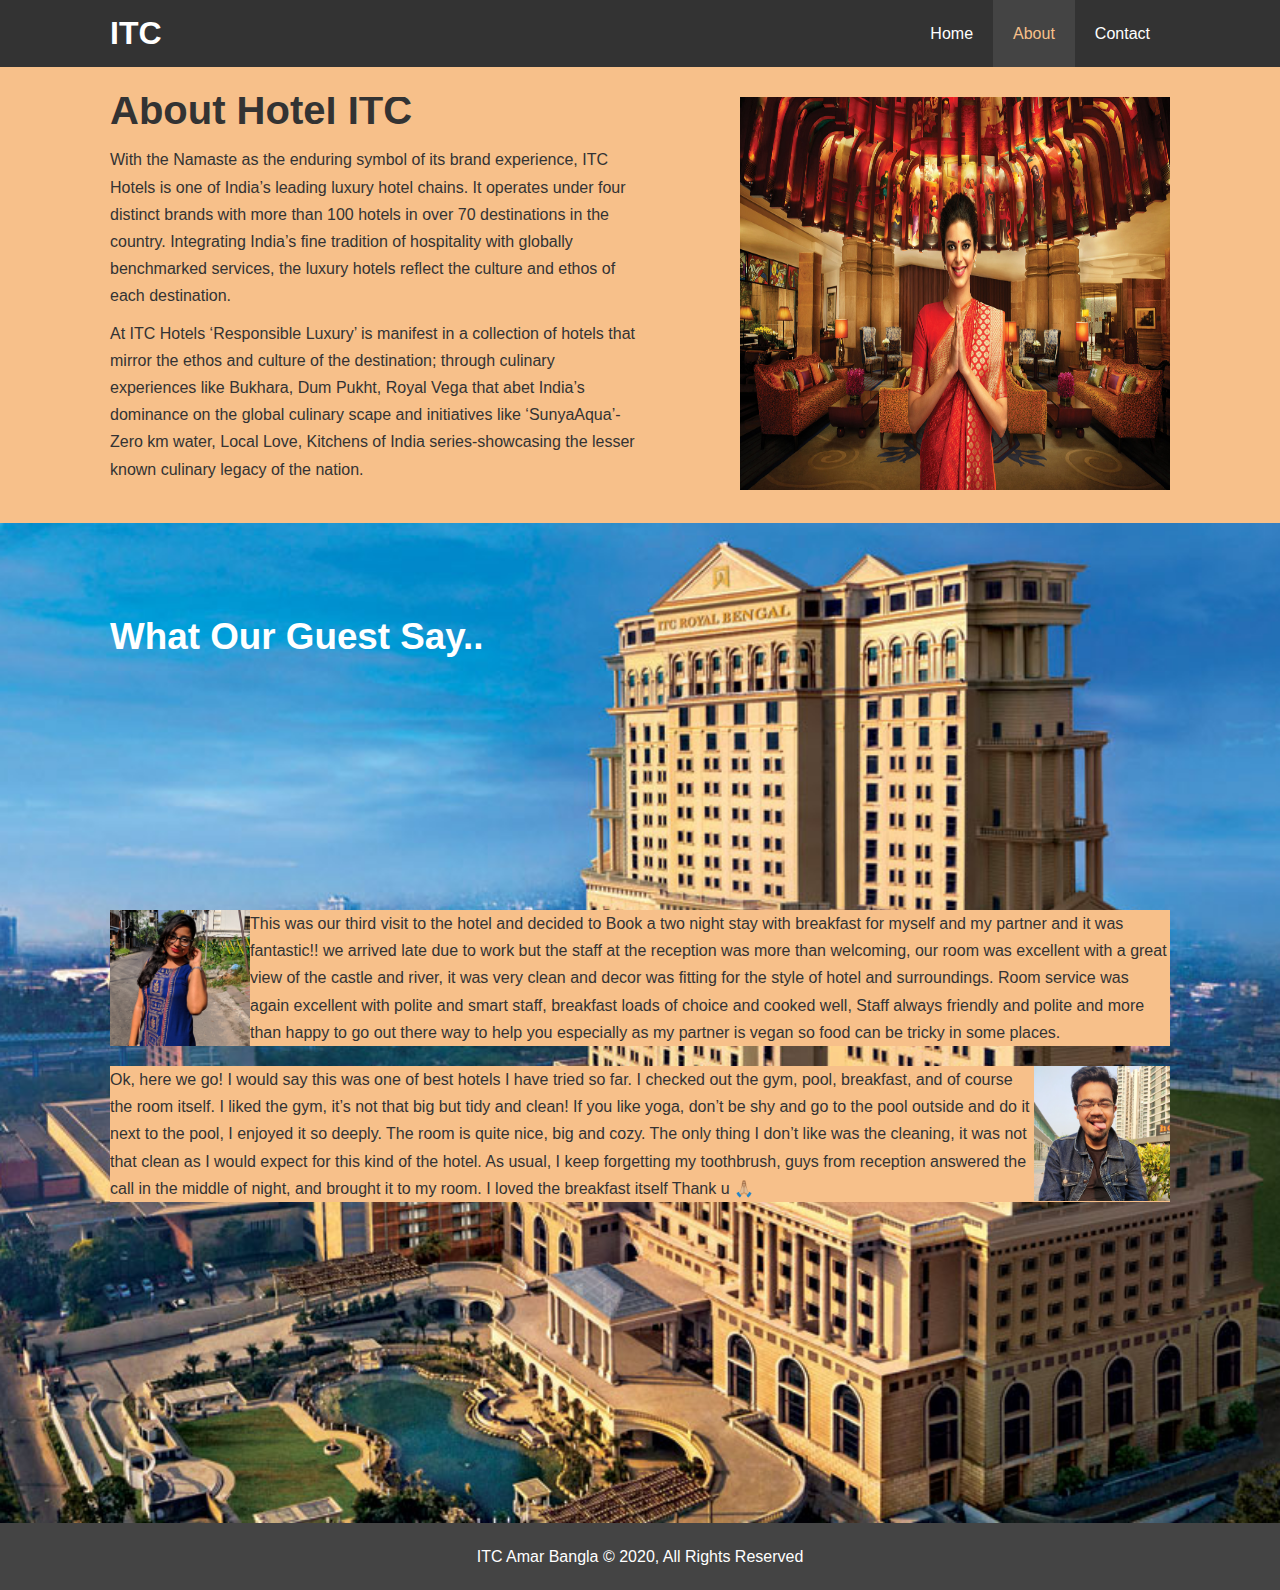
<file: about.html>
<!DOCTYPE html>
<html lang="en">
  <head>
    <meta charset="UTF-8" />
    <meta name="viewport" content="width=device-width, initial-scale=1.0" />
    <meta
      name="description"
      content="Welcome to the most extraordinary hotel in Massachusetts"
    />
    <meta name="keywords" content="hotel,boston hotel,new england hotel" />
    <title>Hotel ITC | About</title>

    <link rel="stylesheet" href="css/style.css" />
  </head>
  <body>
    <header>
      <nav id="navbar">
        <div class="container">
          <h1 class="logo">
            <a href="index.html">ITC </a>
          </h1>
          <ul>
            <li><a href="index.html">Home</a></li>
            <li><a class="current" href="about.html">About</a></li>
            <li><a href="contact.html">Contact</a></li>
          </ul>
        </div>
      </nav>
    </header>

    <section id="about-info" class="bg-light py-3">
      <div class="container">
        <div class="info-left">
          <h1 class="l-heading">About Hotel ITC</h1>
          <p>
            With the Namaste as the enduring symbol of its brand experience, ITC
            Hotels is one of India’s leading luxury hotel chains. It operates
            under four distinct brands with more than 100 hotels in over 70
            destinations in the country. Integrating India’s fine tradition of
            hospitality with globally benchmarked services, the luxury hotels
            reflect the culture and ethos of each destination.
          </p>
          <p>
            At ITC Hotels ‘Responsible Luxury’ is manifest in a collection of
            hotels that mirror the ethos and culture of the destination; through
            culinary experiences like Bukhara, Dum Pukht, Royal Vega that abet
            India’s dominance on the global culinary scape and initiatives like
            ‘SunyaAqua’-Zero km water, Local Love, Kitchens of India
            series-showcasing the lesser known culinary legacy of the nation.
          </p>
        </div>
        <div class="info-right">
          <img src="./img/ITC-Native-story-feature-image.jpg" alt="hotel" />
        </div>
      </div>
    </section>
    <div class="clr"></div>

    <section id="testimonials" class="py-3">
      <div class="container">
        <h2 class="l-heading">What Our Guest Say..</h2>
        <div class="testimoninal bg-light">
          <img
            src="./img/00000PORTRAIT_00000_BURST20181016135649503.jpg"
            width="140"
            style="float: left"
            alt="Ishita"
          />
          <p>
            This was our third visit to the hotel and decided to Book a two
            night stay with breakfast for myself and my partner and it was
            fantastic!! we arrived late due to work but the staff at the
            reception was more than welcoming, our room was excellent with a
            great view of the castle and river, it was very clean and decor was
            fitting for the style of hotel and surroundings. Room service was
            again excellent with polite and smart staff, breakfast loads of
            choice and cooked well, Staff always friendly and polite and more
            than happy to go out there way to help you especially as my partner
            is vegan so food can be tricky in some places.
          </p>
        </div>
        <div class="clr"></div>

        <div class="testimoninal bg-light">
          <img
            src="./img/IMG_20200107_152740.jpg"
            width="136"
            style="float: right"
          />
          <p>
            Ok, here we go! I would say this was one of best hotels I have tried
            so far. I checked out the gym, pool, breakfast, and of course the
            room itself. I liked the gym, it’s not that big but tidy and clean!
            If you like yoga, don’t be shy and go to the pool outside and do it
            next to the pool, I enjoyed it so deeply. The room is quite nice,
            big and cozy. The only thing I don’t like was the cleaning, it was
            not that clean as I would expect for this kind of the hotel. As
            usual, I keep forgetting my toothbrush, guys from reception answered
            the call in the middle of night, and brought it to my room. I loved
            the breakfast itself Thank u 🙏🏼
          </p>
        </div>
      </div>
    </section>
    <footer id="main-footer">
      <p>ITC Amar Bangla &copy; 2020, All Rights Reserved</p>
    </footer>
  </body>
</html>
</file>
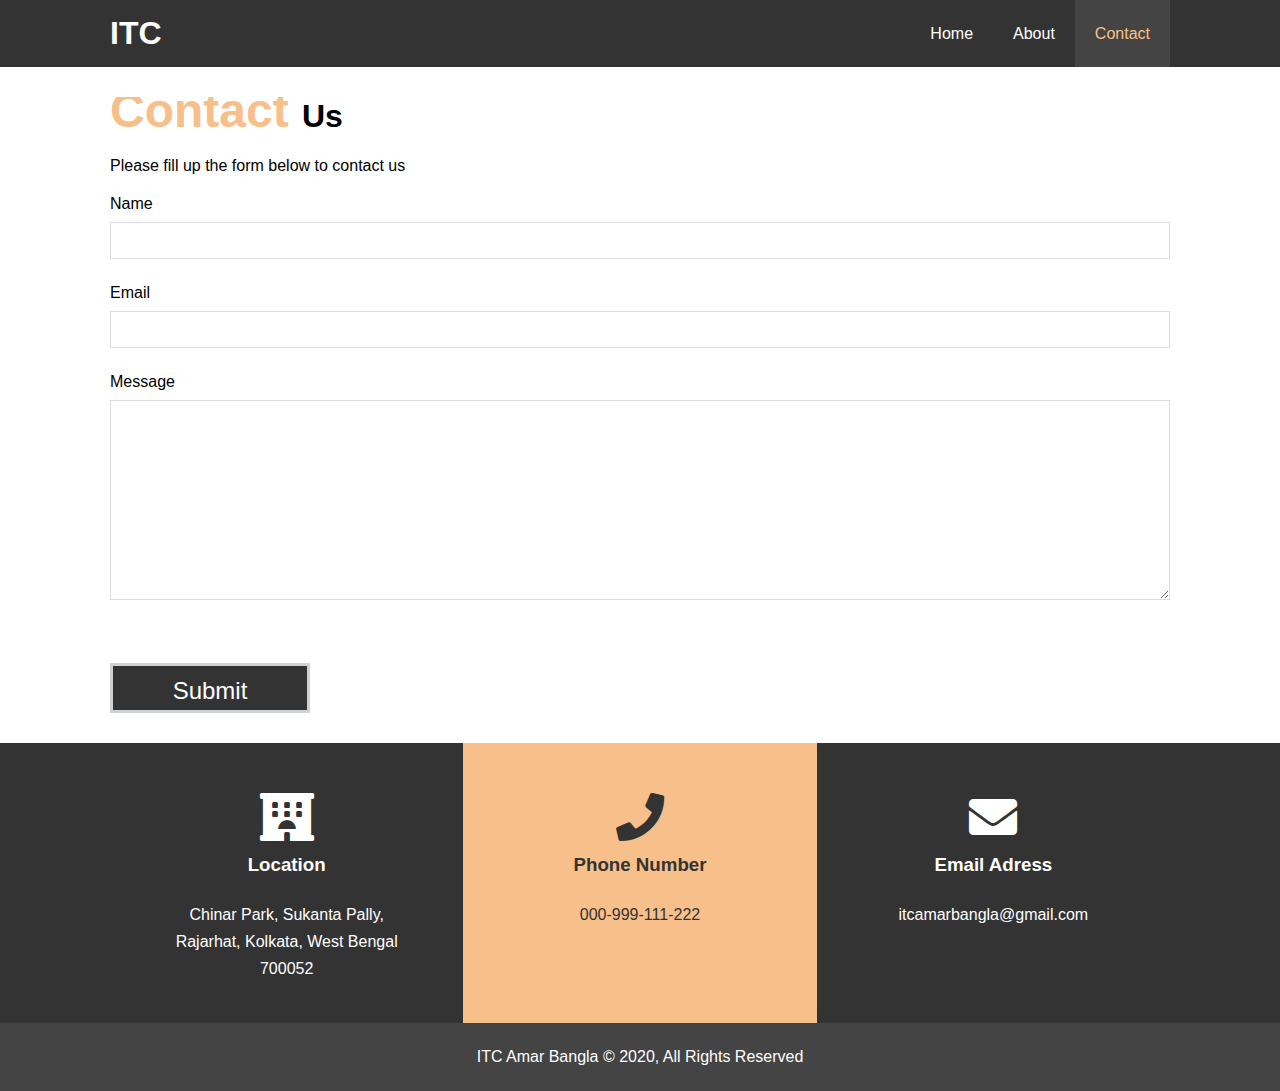
<file: contact.html>
<!DOCTYPE html>
<html lang="en">
  <head>
    <meta charset="UTF-8" />
    <meta name="viewport" content="width=device-width, initial-scale=1.0" />
    <meta
      name="description"
      content="Welcome to the most extraordinary hotel in Massachusetts"
    />
    <meta name="keywords" content="hotel,boston hotel,new england hotel" />
    <title>Hotel ITC | Contact</title>
    <link rel="stylesheet" href="css/all.css" />
    <link rel="stylesheet" href="css/style.css" />
  </head>
  <body>
    <header>
      <nav id="navbar">
        <div class="container">
          <h1 class="logo">
            <a href="index.html">ITC </a>
          </h1>
          <ul>
            <li><a href="index.html">Home</a></li>
            <li><a href="about.html">About</a></li>
            <li><a class="current" href="contact.html">Contact</a></li>
          </ul>
        </div>
      </nav>
    </header>
    <section id="contact-form" class="py-3">
      <div class="container">
        <h1><span class="text-primary">Contact </span> Us</h1>

        <p>Please fill up the form below to contact us</p>
        <form action="process.php">
          <div class="form-group">
            <label for="name">Name</label>
            <input type="text" name="name" id="name" />
          </div>
          <div class="form-group">
            <label for="Email">Email</label>
            <input type="email" name="email" id="email" />
          </div>
          <div class="form-group">
            <label for="Message">Message</label>
            <textarea name="message" name="message" id="message"></textarea>
          </div>
          <button type="submit" class="btn bg-dark">Submit</button>
        </form>
      </div>
    </section>
    <section id="contact-info" class="bg-dark">
      <div class="container">
        <div class="box">
          <i class="fas fa-hotel fa-3x"></i>
          <h3>Location</h3>
          <p>
            Chinar Park, Sukanta Pally, Rajarhat, Kolkata, West Bengal 700052
          </p>
        </div>
        <div class="box bg-light">
          <i class="fas fa-phone fa-3x"></i>
          <h3>Phone Number</h3>
          <p>000-999-111-222</p>
        </div>
        <div class="box">
          <i class="fas fa-envelope fa-3x"></i>
          <h3>Email Adress</h3>
          <p>itcamarbangla@gmail.com</p>
        </div>
      </div>
    </section>
    <footer id="main-footer">
      <p>ITC Amar Bangla &copy; 2020, All Rights Reserved</p>
    </footer>
  </body>
</html>
</file>
<file: css/style.css>
/* Reset */
* {
  margin: 0;
  padding: 0;
  box-sizing: border-box;
}

/* Main Styling */

html,
body {
  font-family: 'Segoe UI', Tahoma, Geneva, Verdana, sans-serif;
  line-height: 1.7em;
}

a {
  text-decoration: none;
  color: #333;
}

h1,
h2,
h3 {
  padding-bottom: 12px;
}
#navbar h2 {
  font-size: 12px;
}

p {
  margin: 10px 0;
}

/* Utility class */
.container {
  margin: auto;
  max-width: 1100px;
  overflow: auto;
  padding: 0 20px;
}

.text-primary {
  color: #f7c08a;
  font-size: 1.5em;
}

.lead {
  font-size: 20px;
}

.clr {
  clear: both;
}
.info-left .l-heading {
  font-size: 40px;
}
/* Padding */
.py-1 {
  padding: 10px 0;
}
.py-2 {
  padding: 20px 0;
}
.py-3 {
  padding: 30px 0;
}
/* Navbar */
#navbar {
  background: #333;
  color: #fff;
  overflow: auto;
}

#navbar a {
  color: #fff;
}

#navbar h1 {
  float: left;
  padding-top: 20px;
}

#navbar ul {
  list-style: none;
  float: right;
}

#navbar ul li {
  float: left;
}

#navbar ul li a {
  display: block;
  padding: 20px;
  text-align: center;
}

#navbar ul li a:hover,
#navbar ul li a.current {
  background: #444;
  color: #f7c08a;
}

#showcase {
  background: url('../img/hotel4.jpg') no-repeat center center/cover;
  height: 600px;
}

#showcase .showcase-content {
  color: #fff;
  text-align: center;
  padding-top: 150px;
}

#showcase .showcase-content h1 {
  font-size: 50px;
  line-height: 1.2em;
}

#showcase .showcase-content p {
  padding-bottom: 20px;
  line-height: 1.4em;
}

.btn {
  margin-top: 35px;
  display: inline-block;
  text-align: center;
  cursor: pointer;
  border: 3px solid #ced2d4;
  background-color: transparent;
  height: 50px;
  width: 200px;
  color: #fcfcfc;
  vertical-align: middle;
  font-size: 1.5em;
  padding-top: 5px;
}

.btn:hover {
  background: transparent;
  color: #f7c08a;
}

.bg-dark {
  background: #333;
  color: #fff;
}
/* Home Info */
#home-info {
  height: 400px;
}

#home-info .info-img {
  float: left;
  width: 50%;
  background: url('../img/pexels-zichuan-han-3467153.jpg') no-repeat;
  min-height: 100%;
  background-size: cover;
  background-position: center center;
}

#home-info .info-content {
  float: right;
  width: 50%;
  min-height: 100%;
  text-align: center;
  padding: 20px 30px;
  overflow: auto;
}

#home-info .text-primary p {
  padding-bottom: 20px;
  line-height: 1.4em;
}

.box {
  float: left;
  width: 33.333%;
  padding: 50px;
  text-align: center;
  height: 280px;
}

.box i {
  margin-bottom: 10px;
}

.bg-light {
  background: #f7c08a;
  color: #333;
}

/* About-Info */

#about-info .info-right {
  float: right;
  width: 50%;
  min-height: 100%;
}

#about-info .info-right img {
  display: block;
  margin: auto;
  width: 100%;
  height: 393px;
  padding-left: 100px;
}

#about-info .info-left {
  display: block;
  float: left;
  width: 50%;
  min-height: 100%;
}

/* Testimonials */
#testimonials {
  height: 1000px;
  background: url('../img/ITC-Royal-Bengal.jpg') no-repeat center center/cover;
  padding-top: 50px;
}

#testimonials h2 {
  color: #fff;
  font-size: 2.3em;
  text-align: left;
  padding-top: 50px;
  padding-bottom: 250px;
}

#testimonials .testimonial {
  padding: 20px;
  margin-bottom: 20px;
  border-radius: 5px;
  opacity: 0.9;
}
/* Contact-Form */
#contact-form .form-group {
  margin-bottom: 20px;
}

#contact-form label {
  display: block;
  margin-bottom: 5px;
}
#contact-form input,
#contact-form textarea {
  width: 100%;
  padding: 10px;
  border: 1px #ddd solid;
}

#contact-form textarea {
  height: 200px;
}
#contact-form input:focus,
#contact-form textarea:focus {
  outline: none;
  border-color: #f7c08a;
}

#contact-info .bg-dark {
  background: #333;
  color: #fff;
}
#contact-form .bg-dark:hover {
  background: #f07d0a88;
  color: white;
}

/* Main-Footer */
#main-footer {
  text-align: center;
  background: #444;
  color: white;
  padding: 10px;
}
</file>
